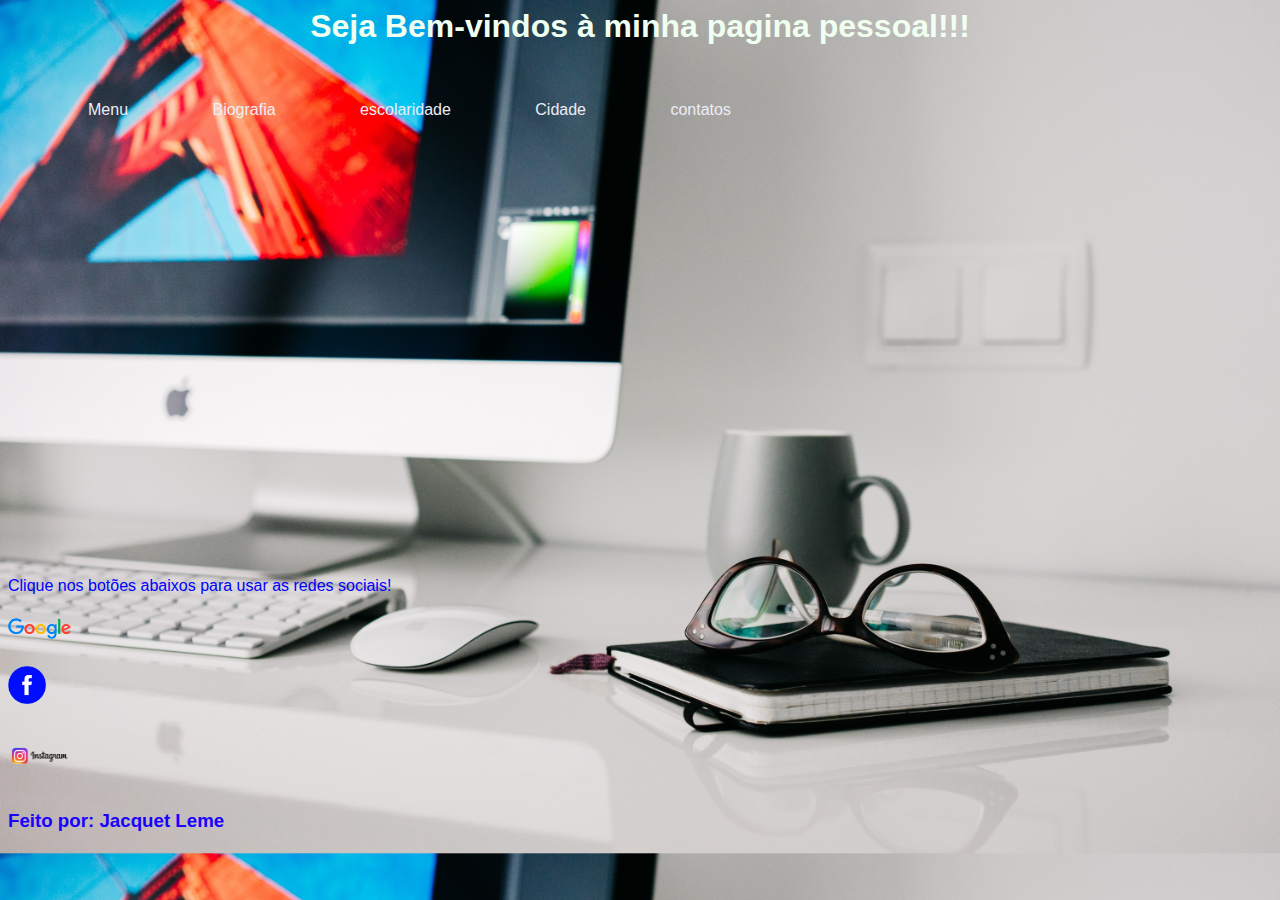
<file: index.html>
<!DOCTYPE html>
<html lang="en">
<head>
    <meta charset="UTF-8">
    <meta http-equiv="X-UA-Compatible" content="IE=edge">
    <meta name="viewport" content="width=device-width, initial-scale=1.0">
    <title>Jacquet Leme</title>
    <link rel="stylesheet" href="stilo.css">
</head>
<body> 
    <h1>Seja Bem-vindos à minha pagina pessoal!!!</h1>

    <ul id="Menu-h">
        <li><a href="index.html">Menu</a></li>
        <li><a href="biografia.html">Biografia</a></li>
        <li><a href="escolaridade.html">escolaridade</a> </li>
        <li><a href="cidade.html">Cidade</a></li>
        <li><a href="contatos.html">contatos</a></li>
    </ul>  

    <h1>
        <br>
        <br>
        <br>
        <br>
    </h1>


    <h2>
        <br>
        <br>
        <br>
        <br>
        <br>
        <br>
        <br>
    </h2>
    <p  style="color: blue;">
        <br>
        Clique nos botões abaixos para usar as redes sociais!
    </p>
     <p><a href="http://www.google.pt"target="_blank"> <img id="img1" src="img/go.png"></a></p>
    
    <p>
        <a href="http://www.facebook.com" target="_blank"> <img id="img2" src="img/fc.png"></a>  
    </p>
    <p>
        <a href="http://www.instagram.com" target="_blank"> <img id="img3" src="img/inst.png"></a>  
    </p>      
</body> 

<footer>
    <h3>
        <p style="color: rgb(25, 0, 255);">
            Feito por: Jacquet Leme 
        </p>
    </h3>
</footer>
</html>
</file>
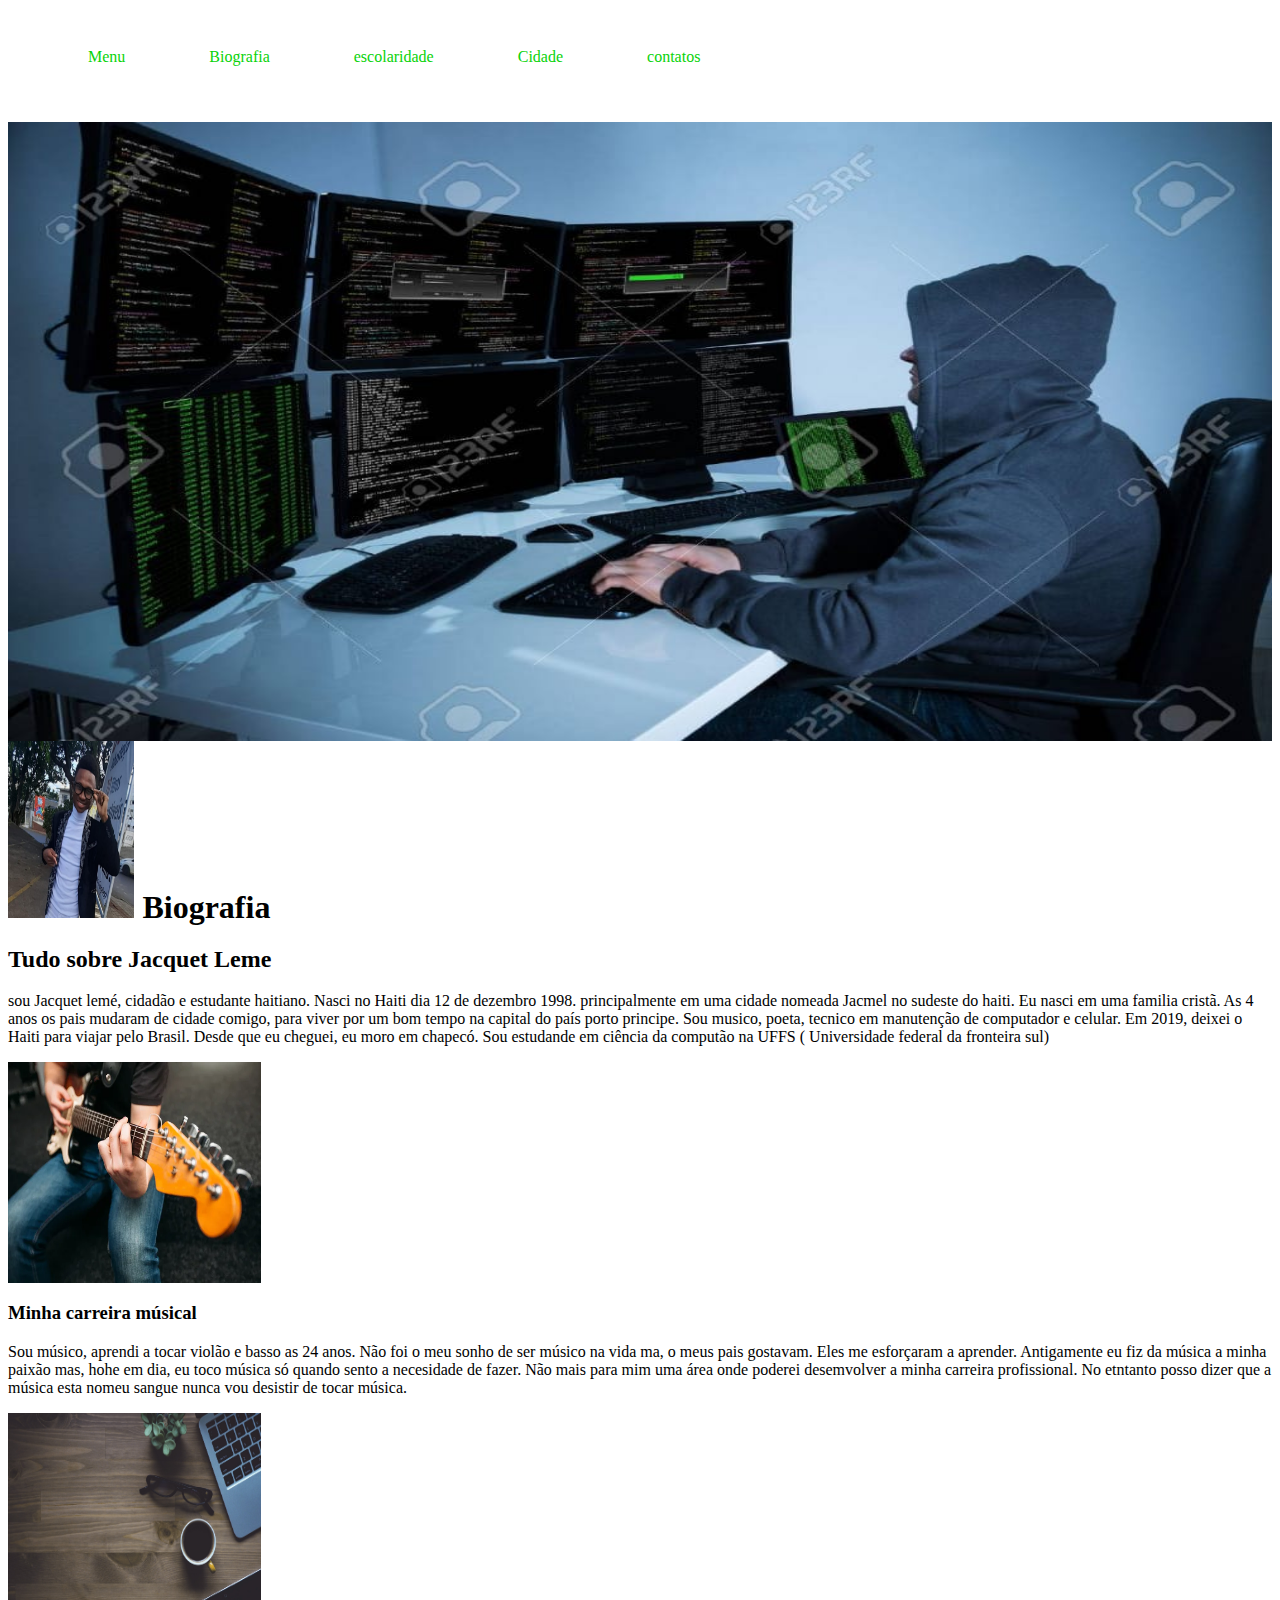
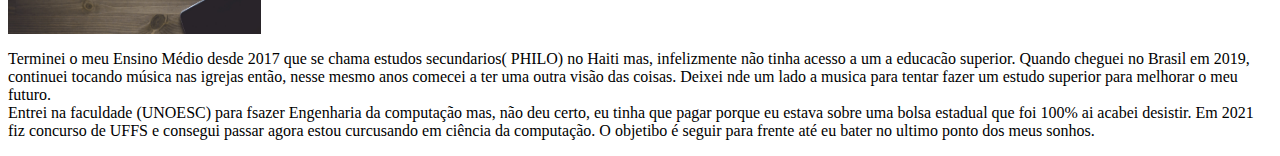
<file: biografia.html>
<html>
<meta http-equiv="Content-Type" content="text/html;charset=UTF-8">
<link rel="stylesheet" href="stylo2.css">
<head>
    <ul id="Menu-h">
        <li><a href="index.html">Menu</a></li>
        <li><a href="biografia.html">Biografia</a></li>
        <li><a href="escolaridade.html">escolaridade</a> </li>
        <li><a href="cidade.html">Cidade</a></li>
        <li><a href="contatos.html">contatos</a></li>
    </ul>    
    <img src="img/bb.jpeg" height="70%" width="100%">
<h1>
    <img src="img/javens.jpeg" height="20%" width="10%">
    Biografia
</h1>


</head>
<body style="background-color:white;">
    <h2> Tudo sobre Jacquet Leme</h2>

    <p>
        sou Jacquet lemé, cidadão e estudante haitiano. Nasci no Haiti dia 12 de dezembro 1998.
principalmente em uma cidade nomeada Jacmel no sudeste do haiti.
Eu nasci em uma familia cristã. As 4 anos os pais mudaram de cidade comigo,
para viver por um bom tempo na capital do país porto principe.
Sou musico, poeta, tecnico em manutenção de computador e celular.

Em 2019, deixei o Haiti para viajar pelo Brasil.
Desde que eu cheguei, eu moro em chapecó.
Sou estudande em ciência da computão na UFFS ( Universidade federal da fronteira sul)
    </p>

    <img src="img/vio2.jpg" width="20%" height="25%">
    <h3>Minha carreira músical</h3>

    <p>
        
        Sou músico, aprendi a tocar violão e basso as 24 anos. Não foi o meu sonho de ser músico na vida ma, o meus pais gostavam. Eles me esforçaram a aprender.
        Antigamente eu fiz da música a minha paixão mas, hohe em dia, eu toco música só quando sento a necesidade de fazer. Não mais para mim uma área onde poderei desemvolver a minha carreira profissional.
        No etntanto posso dizer que a música esta nomeu sangue nunca vou desistir de tocar música.
        
    </p>
    <img src="img/bc.jpg" width="20%" height="25%">
    <p>
        Terminei o meu Ensino Médio desde 2017 que se chama estudos secundarios( PHILO) no Haiti mas, infelizmente não tinha acesso a um a educacão superior. Quando cheguei no Brasil em 2019, continuei tocando música nas igrejas então, nesse mesmo anos comecei a ter uma outra visão das coisas. Deixei nde um lado a musica para tentar fazer um estudo superior para melhorar o meu futuro.<br>
        Entrei na faculdade (UNOESC) para fsazer Engenharia da computação mas, não deu certo, eu tinha que pagar porque eu estava sobre uma bolsa estadual que foi 100% ai acabei desistir. Em 2021 fiz concurso de  UFFS e consegui passar agora estou curcusando em ciência da computação. O objetibo é seguir para frente até eu bater no ultimo ponto dos meus sonhos.
    </p>
</body>



</html>
</file>
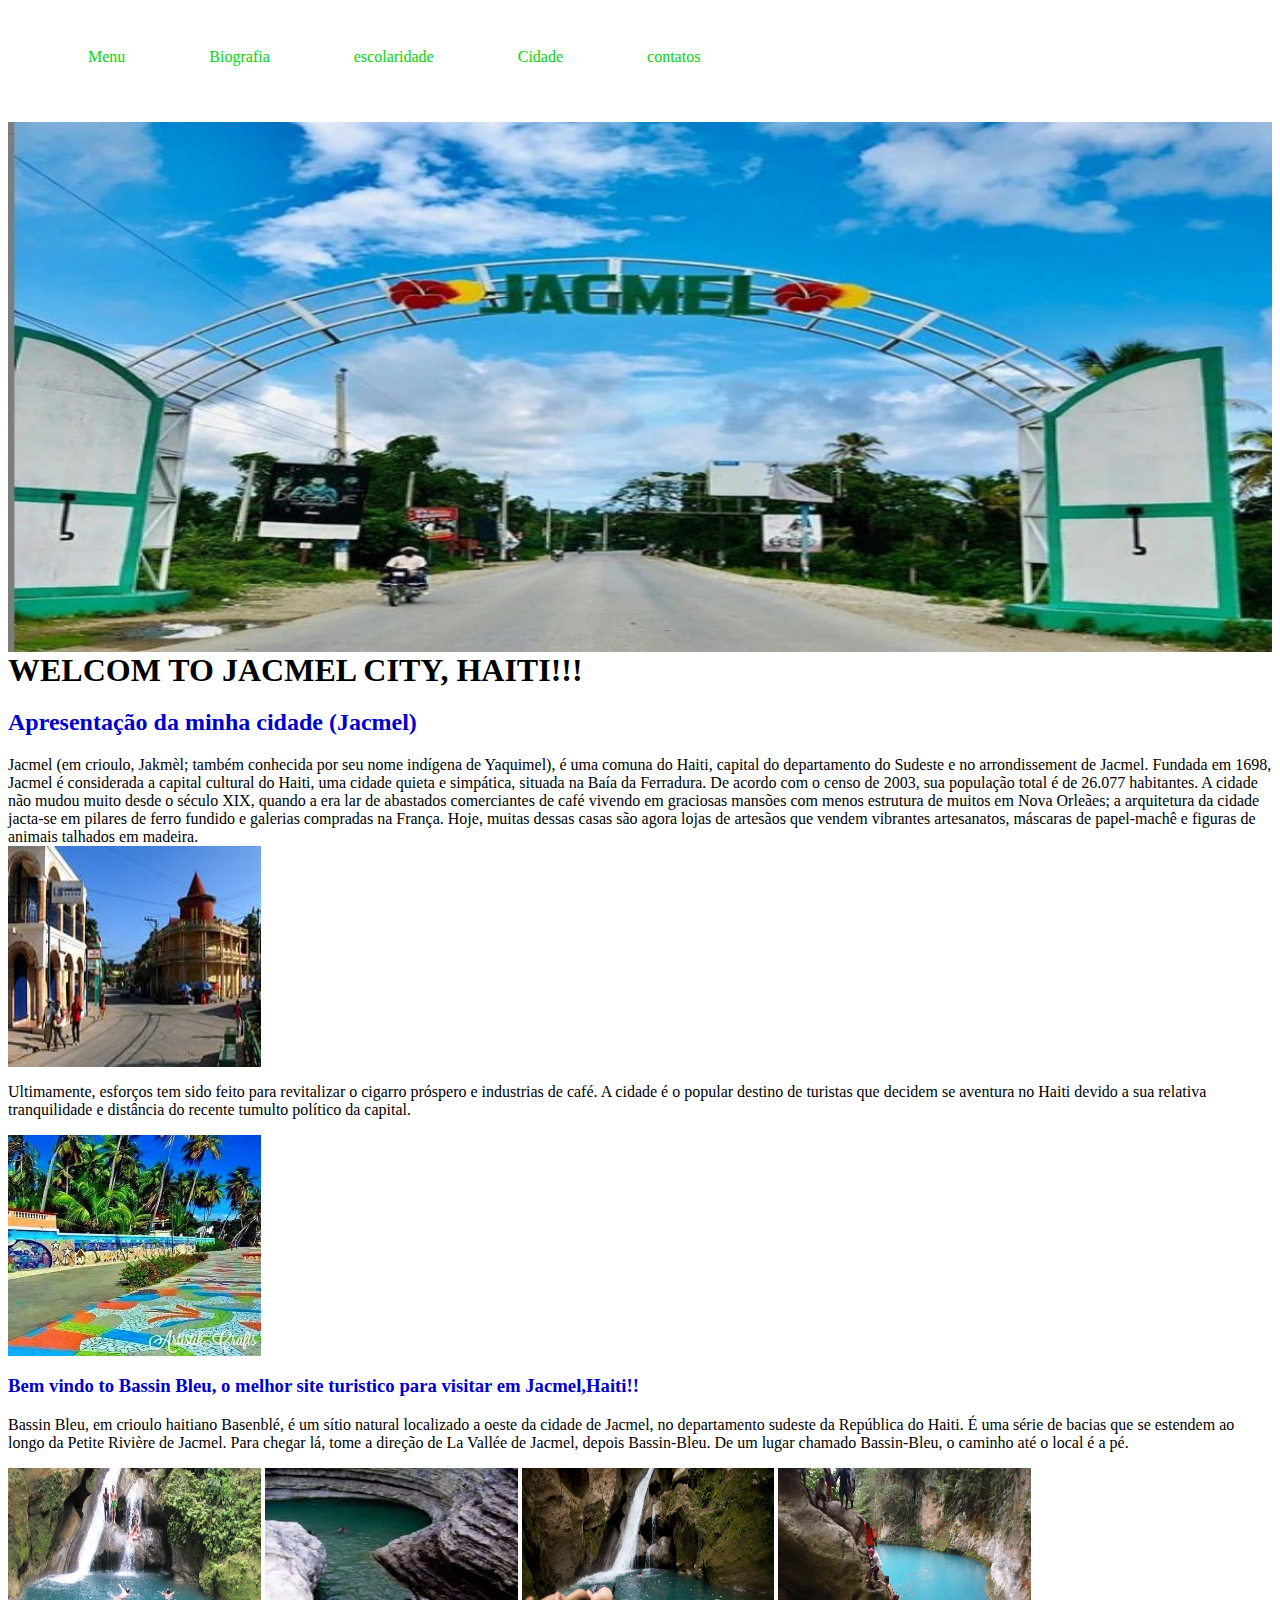
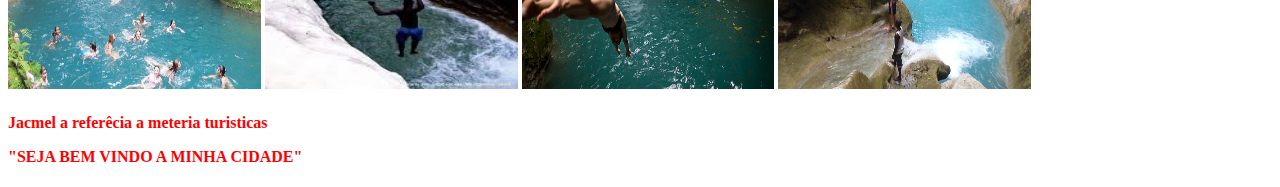
<file: cidade.html>
<html>
    <meta http-equiv="Content-Type" content="text/html;charset=UTF-8">
    <link rel="stylesheet" href="stilo3.css">

<head>
    <ul id="Menu-h">
        <li><a href="index.html">Menu</a></li>
        <li><a href="biografia.html">Biografia</a></li>
        <li><a href="escolaridade.html">escolaridade</a> </li>
        <li><a href="cidade.html">Cidade</a></li>
        <li><a href="contatos.html">contatos</a></li>
    </ul>

    <img src="img/jacmel4.jpeg" height="60%" width="100%">
    <h1>
        WELCOM TO JACMEL CITY, HAITI!!!
    </h1>
</head>
<body style="background-color: white;">

    <h2 style="color: mediumblue;">
        Apresentação da minha cidade (Jacmel) 
    </h2>
    <p>
        
Jacmel (em crioulo, Jakmèl; também conhecida por seu nome indígena de Yaquimel), é uma comuna do Haiti, capital do departamento do Sudeste e no arrondissement de Jacmel. Fundada em 1698, Jacmel é considerada a capital cultural do Haiti, uma cidade quieta e simpática, situada na Baía da Ferradura.
De acordo com o censo de 2003, sua população total é de 26.077 habitantes.
A cidade não mudou muito desde o século XIX, quando a era lar de abastados comerciantes de café vivendo em graciosas mansões com menos estrutura de muitos em Nova Orleães; a arquitetura da cidade jacta-se em pilares de ferro fundido e galerias compradas na França. Hoje, muitas dessas casas são agora lojas de artesãos que vendem vibrantes artesanatos, máscaras de papel-machê e figuras de animais talhados em madeira.
<br>

<img src="img/haiti-jacmel.jpg" height="25%" width="20%">

 </p>

 <p>
    Ultimamente, esforços tem sido feito para revitalizar o cigarro próspero e industrias de café. A cidade é o popular destino de turistas que decidem se aventura no Haiti devido a sua relativa tranquilidade e distância do recente tumulto político da capital.
 </p>
 
 <img src="img/Lakou NY Jacmel.jpg"height="25%" width="20%">
 
 <h3 style="color: mediumblue;">
     Bem vindo to Bassin Bleu, o melhor site turistico para visitar em Jacmel,Haiti!!
 </h3>
 <p>
    Bassin Bleu, em crioulo haitiano Basenblé, é um sítio natural localizado a oeste da cidade de Jacmel, no departamento sudeste da República do Haiti. É uma série de bacias que se estendem ao longo da Petite Rivière de Jacmel.
    Para chegar lá, tome a direção de La Vallée de Jacmel, depois Bassin-Bleu. De um lugar chamado Bassin-Bleu, o caminho até o local é a pé.
    
 </p>
 <img src="img/bleu1.jpeg"height="25%" width="20%"> 
 <img src="img/images.jpg"height="25%" width="20%">
 <img src="img/bleu.jpg"height="25%" width="20%">
 <img src="img/basin1.png"height="25%" width="20%">

<p>

</p>
<h4 style="color: red;">
    Jacmel a referêcia a meteria turisticas
    <p>
        "SEJA BEM VINDO A MINHA CIDADE"
    </p>
</h4>
</body>





</html>
</file>
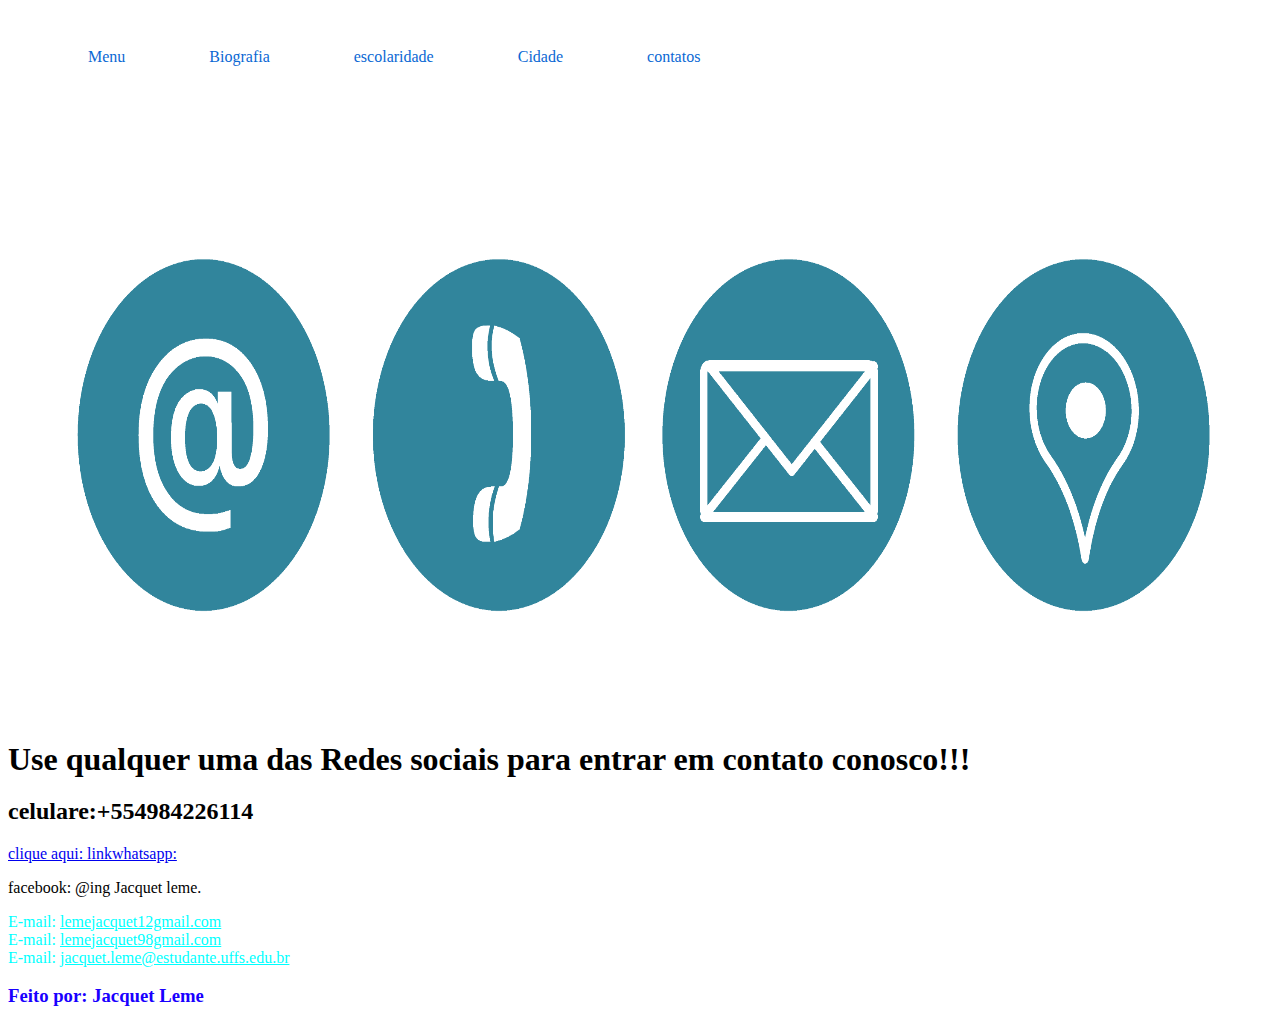
<file: contatos.html>
<html>
    <meta http-equiv="Content-Type" content="text/html;charset=UTF-8">
 <link rel="stylesheet" href="stilo5.css">   
<head>
    <ul id="Menu-h">
        <li><a href="index.html">Menu</a></li>
        <li><a href="biografia.html">Biografia</a></li>
        <li><a href="escolaridade.html">escolaridade</a> </li>
        <li><a href="cidade.html">Cidade</a></li>
        <li><a href="contatos.html">contatos</a></li>
    </ul>
    <img src="img/contact-us-1908762.png" height="70%" width="100%">
<h1 style="color: black;">
    Use qualquer uma das Redes sociais para entrar em contato conosco!!!
</h1>
<body>
    <h2>
        celulare:+554984226114
    </h2>
    <p>
       <a href="https://whats.link/jacquetleme" target="blank">clique aqui: linkwhatsapp:</a><br> 
    </p>
        facebook: @ing Jacquet leme.<br>
    </p>
</body>

<footer>
    <p style="color: cyan;">
        E-mail: <a style="color: aqua;" href="mailto:lemejacquet12@gmail.com/">lemejacquet12gmail.com</a><br>
        E-mail: <a style="color: aqua;" href="mailto:lemejacquet98@gmail.com/">lemejacquet98gmail.com</a><br>
        E-mail: <a style="color: aqua;" href="mailto:jacquet.leme@estudante.uffs.edu.br?">jacquet.leme@estudante.uffs.edu.br</a>
    </p>

    <h3>
        <p style="color: rgb(25, 0, 255);">
            Feito por: Jacquet Leme 
        </p>
    </h3>
</footer>
</html>
</file>
<file: stilo.css>
body{
    color: honeydew;
    background-image: url("img/of.jpg");
    font-size: medium;
    font-family: 'Franklin Gothic Medium', 'Arial Narrow', Arial, sans-serif;
    background-size: cover;

}

h1{
    text-align: center;
}
img{
    width: 30%;
    height: 20% ;
    border-radius: 5%;
}
#img1{
    position: 10px;
    width: 5%;
    bottom: 0%;
    right: 95%;
    top: 80%;
}
#img2{
    width: 3%;
    bottom: 0%;
    right: 90%;
    top: 75%;
}
#img3{
    width: 5%;
}
p{
    text-align: justify;
}


#Menu-h li{
    padding: 40px;
    display: inline-block;
}

#Menu-h li a {
    color: hsl(240, 42%, 95%);
    text-decoration: none;
}

#Menu-h li :hover {
    background-color:#1c20e7;

}
h1{
    margin: 0%;
}

.Menu-h{
    color: red;
}
</file>
<file: stylo2.css>
#Menu-h li{
    padding: 40px;
    display: inline-block;
}

#Menu-h li a {
    color: hsl(120, 92%, 43%);
    text-decoration: none;
    text-decoration-color: cyan;
}

#Menu-h li :hover {
    background-color:#1c20e7;

}
h1{
    margin: 0%;
}
</file>
<file: stilo3.css>
#Menu-h li{
    padding: 40px;
    display: inline-block;
}

#Menu-h li a {
    color: hsl(120, 92%, 43%);
    text-decoration: none;
    text-decoration-color: cyan;
}

#Menu-h li :hover {
    background-color:#1c20e7;

}
h1{
    margin: 0%;
}
</file>
<file: stilo5.css>
#Menu-h li{
    padding: 40px;
    display: inline-block;
}

#Menu-h li a {
    color: hwb(212 4% 17%);
    text-decoration: none;
    text-decoration-color: cyan;
}

#Menu-h li :hover {
    background-color:#1c20e7;

}
h1{
    margin: 0%;
}
</file>
